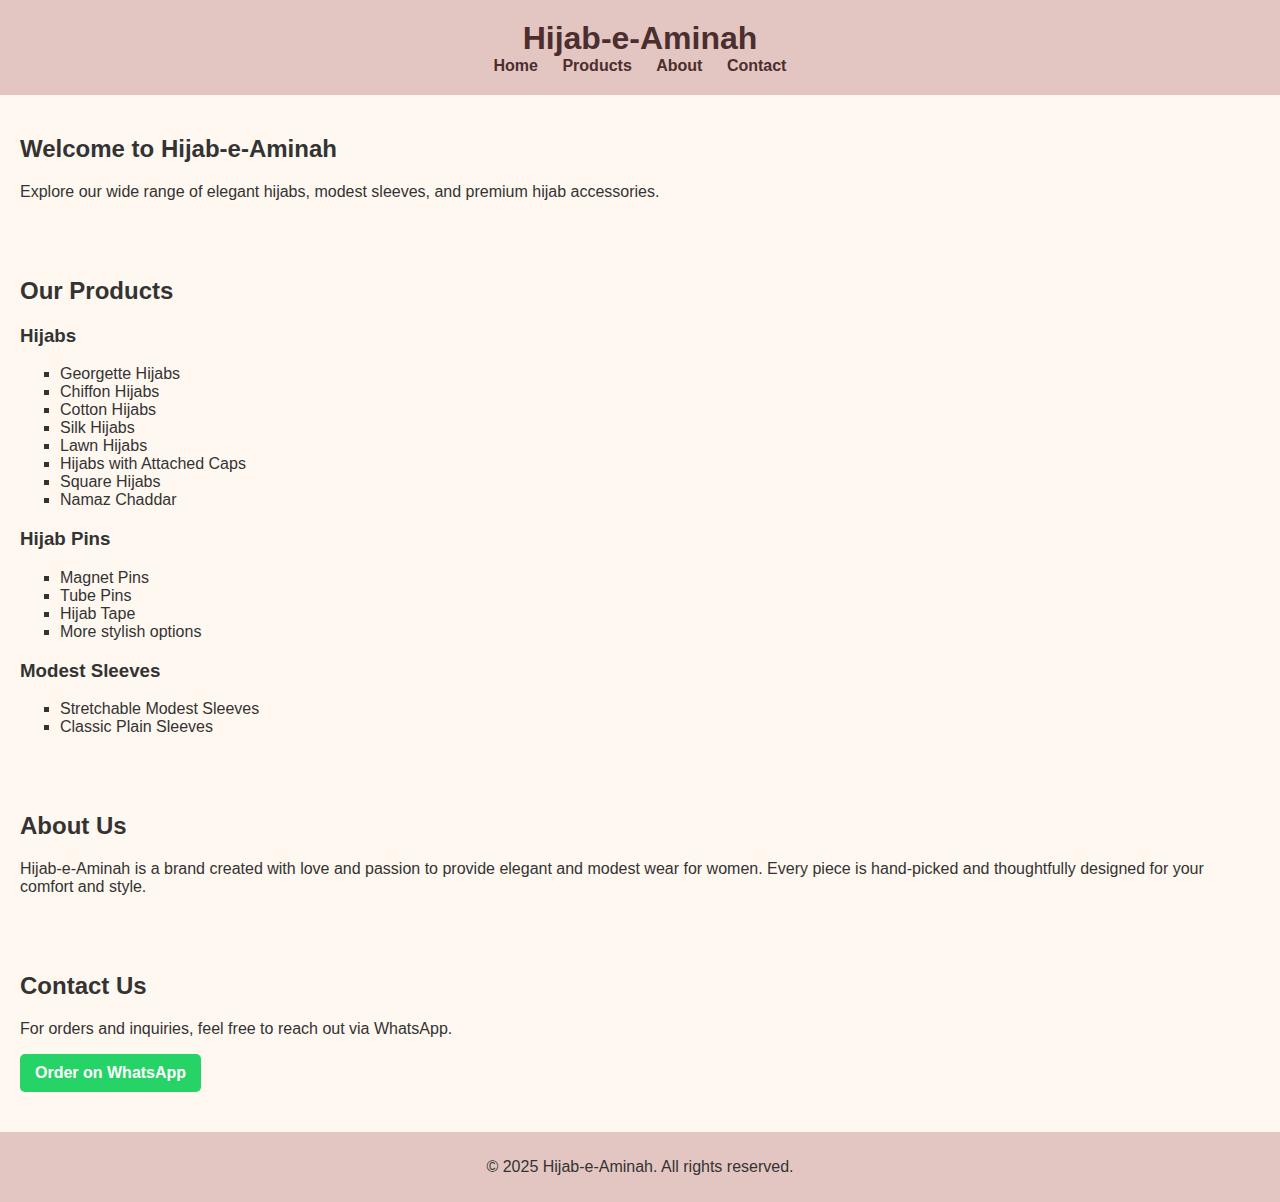
<file: index.html>
<!DOCTYPE html>
<html lang="en">
<head>
    <meta charset="UTF-8">
    <meta name="viewport" content="width=device-width, initial-scale=1.0">
    <title>Hijab-e-Aminah</title>
    <link rel="stylesheet" href="style.css">
</head>
<body>
    <header>
        <h1>Hijab-e-Aminah</h1>
        <nav>
            <a href="#home">Home</a>
            <a href="#products">Products</a>
            <a href="#about">About</a>
            <a href="#contact">Contact</a>
        </nav>
    </header>

    <section id="home">
        <h2>Welcome to Hijab-e-Aminah</h2>
        <p>Explore our wide range of elegant hijabs, modest sleeves, and premium hijab accessories.</p>
    </section>

    <section id="products">
        <h2>Our Products</h2>
        <h3>Hijabs</h3>
        <ul>
            <li>Georgette Hijabs</li>
            <li>Chiffon Hijabs</li>
            <li>Cotton Hijabs</li>
            <li>Silk Hijabs</li>
            <li>Lawn Hijabs</li>
            <li>Hijabs with Attached Caps</li>
            <li>Square Hijabs</li>
            <li>Namaz Chaddar</li>
        </ul>
        <h3>Hijab Pins</h3>
        <ul>
            <li>Magnet Pins</li>
            <li>Tube Pins</li>
            <li>Hijab Tape</li>
            <li>More stylish options</li>
        </ul>
        <h3>Modest Sleeves</h3>
        <ul>
            <li>Stretchable Modest Sleeves</li>
            <li>Classic Plain Sleeves</li>
        </ul>
    </section>

    <section id="about">
        <h2>About Us</h2>
        <p>Hijab-e-Aminah is a brand created with love and passion to provide elegant and modest wear for women. Every piece is hand-picked and thoughtfully designed for your comfort and style.</p>
    </section>

    <section id="contact">
        <h2>Contact Us</h2>
        <p>For orders and inquiries, feel free to reach out via WhatsApp.</p>
        <a href="https://wa.me/yourwhatsapplink" class="whatsapp-button" target="_blank">Order on WhatsApp</a>
    </section>

    <footer>
        <p>&copy; 2025 Hijab-e-Aminah. All rights reserved.</p>
    </footer>
</body>
</html>
</file>
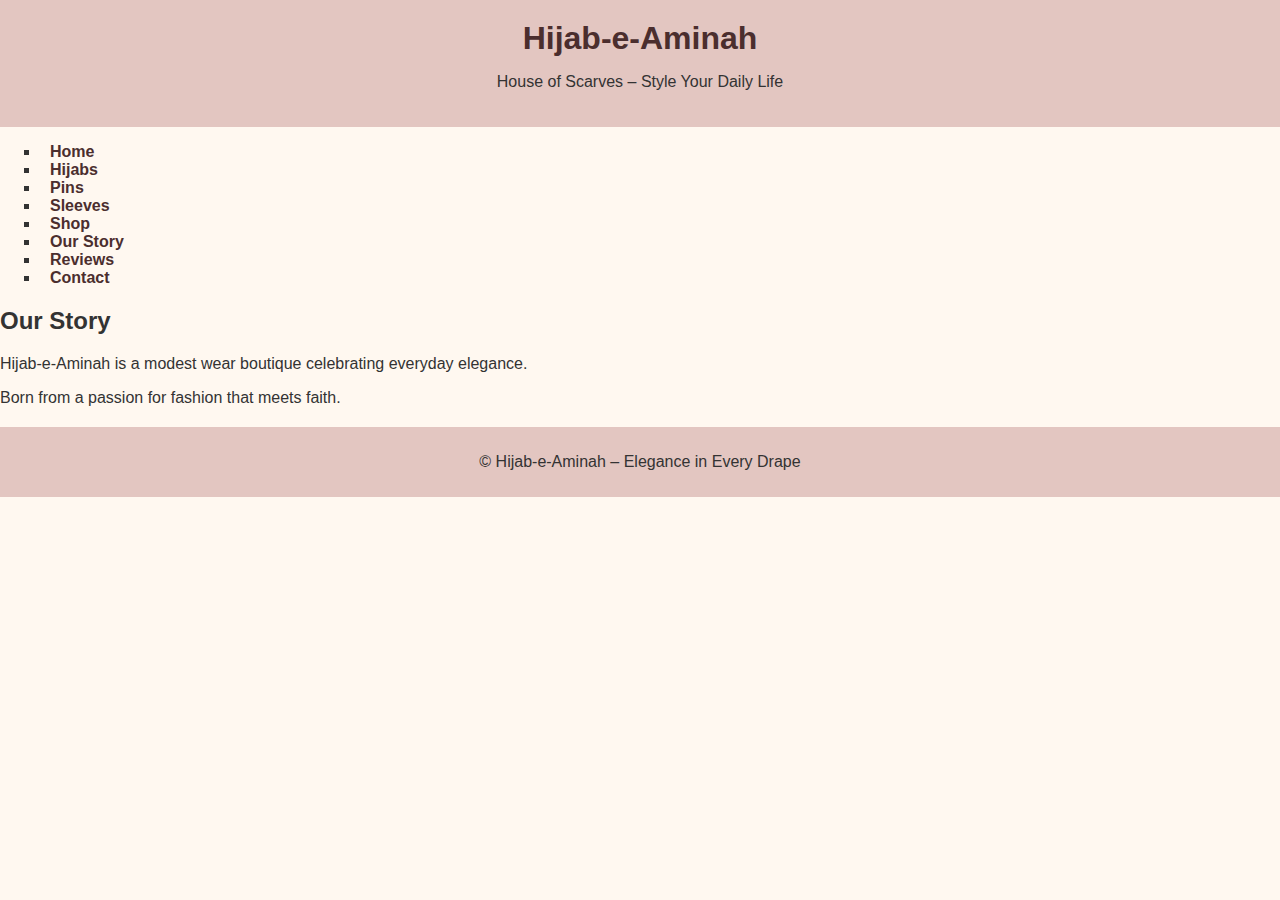
<file: about.html>
<!DOCTYPE html>
<html lang="en">
<head>
  <meta charset="UTF-8" />
  <meta name="viewport" content="width=device-width, initial-scale=1.0"/>
  <title>Our Story - Hijab-e-Aminah</title>
  <link rel="stylesheet" href="style.css"/>
</head>
<body>
  <header>
    <h1>Hijab-e-Aminah</h1>
    <p>House of Scarves – Style Your Daily Life</p>
  </header>
  
<nav>
  <ul>
    <li><a href="index.html">Home</a></li>
    <li><a href="hijabs.html">Hijabs</a></li>
    <li><a href="pins.html">Pins</a></li>
    <li><a href="sleeves.html">Sleeves</a></li>
    <li><a href="shop.html">Shop</a></li>
    <li><a href="about.html">Our Story</a></li>
    <li><a href="reviews.html">Reviews</a></li>
    <li><a href="contact.html">Contact</a></li>
  </ul>
</nav>

  <main>
    <h2>Our Story</h2>
    
    <p>Hijab-e-Aminah is a modest wear boutique celebrating everyday elegance.</p>
    <p>Born from a passion for fashion that meets faith.</p>
    
  </main>
  <footer>
    <p>© Hijab-e-Aminah – Elegance in Every Drape</p>
  </footer>
</body>
</html>
</file>
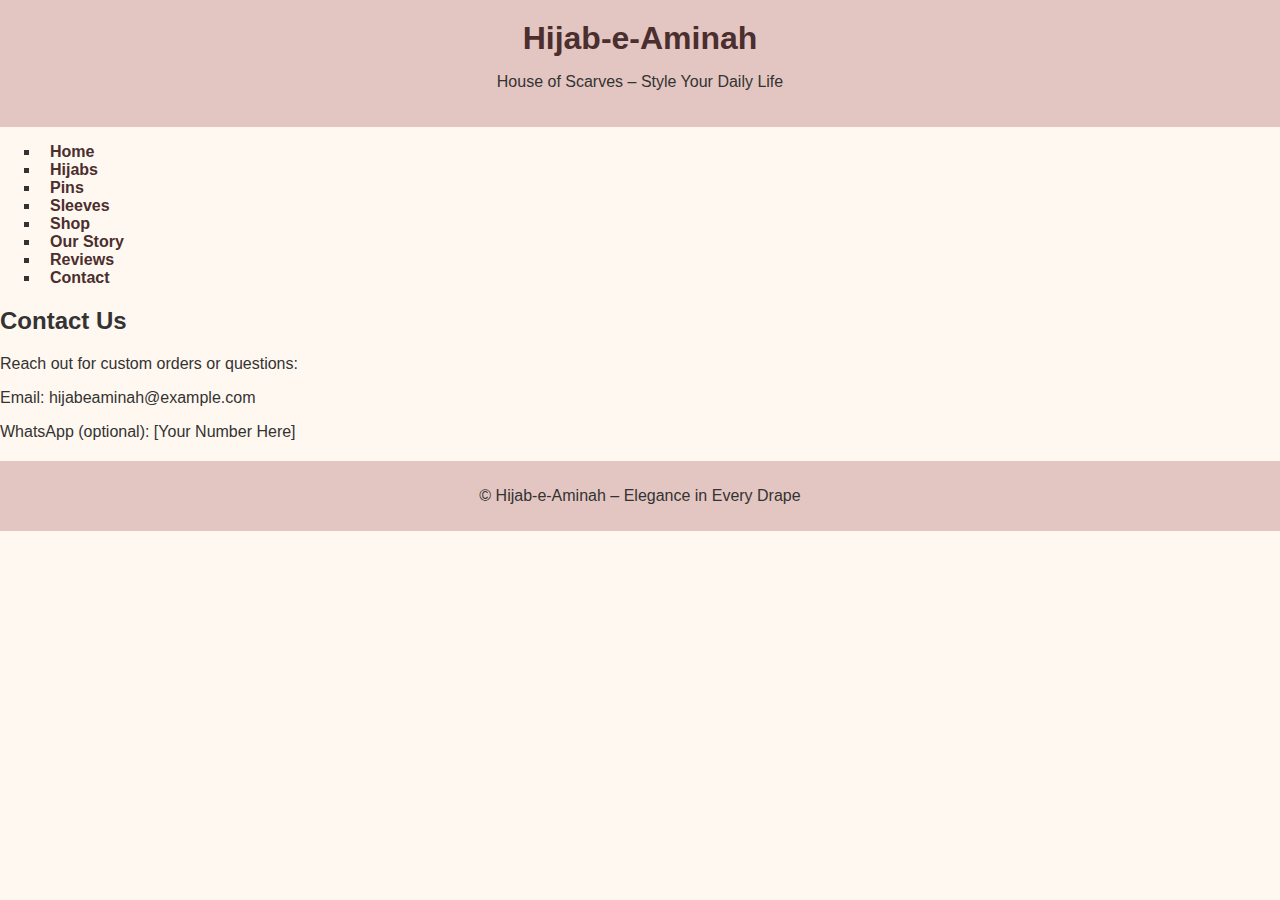
<file: contact.html>
<!DOCTYPE html>
<html lang="en">
<head>
  <meta charset="UTF-8" />
  <meta name="viewport" content="width=device-width, initial-scale=1.0"/>
  <title>Contact Us - Hijab-e-Aminah</title>
  <link rel="stylesheet" href="style.css"/>
</head>
<body>
  <header>
    <h1>Hijab-e-Aminah</h1>
    <p>House of Scarves – Style Your Daily Life</p>
  </header>
  
<nav>
  <ul>
    <li><a href="index.html">Home</a></li>
    <li><a href="hijabs.html">Hijabs</a></li>
    <li><a href="pins.html">Pins</a></li>
    <li><a href="sleeves.html">Sleeves</a></li>
    <li><a href="shop.html">Shop</a></li>
    <li><a href="about.html">Our Story</a></li>
    <li><a href="reviews.html">Reviews</a></li>
    <li><a href="contact.html">Contact</a></li>
  </ul>
</nav>

  <main>
    <h2>Contact Us</h2>
    
    <p>Reach out for custom orders or questions:</p>
    <p>Email: hijabeaminah@example.com</p>
    <p>WhatsApp (optional): [Your Number Here]</p>
    
  </main>
  <footer>
    <p>© Hijab-e-Aminah – Elegance in Every Drape</p>
  </footer>
</body>
</html>
</file>
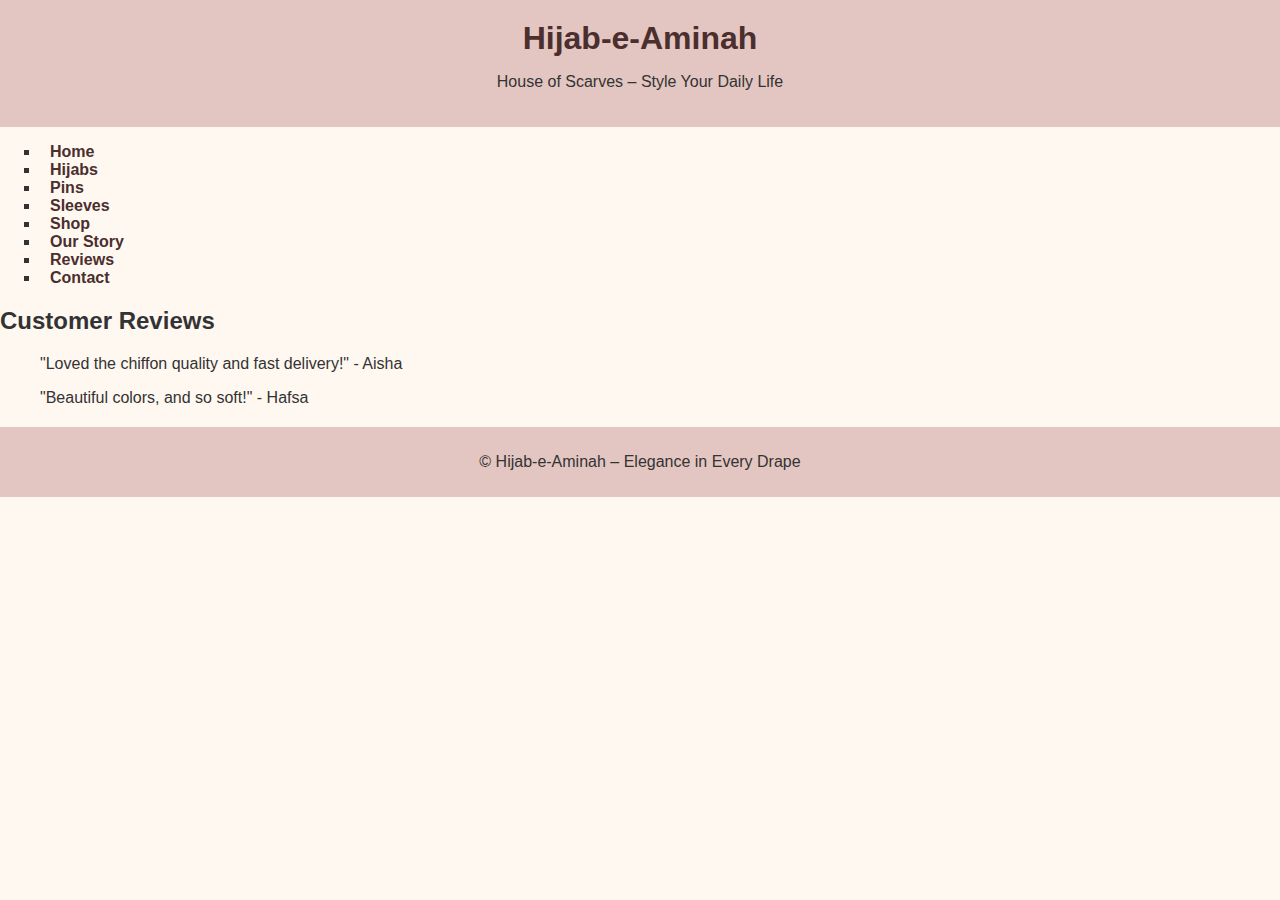
<file: reviews.html>
<!DOCTYPE html>
<html lang="en">
<head>
  <meta charset="UTF-8" />
  <meta name="viewport" content="width=device-width, initial-scale=1.0"/>
  <title>Customer Reviews - Hijab-e-Aminah</title>
  <link rel="stylesheet" href="style.css"/>
</head>
<body>
  <header>
    <h1>Hijab-e-Aminah</h1>
    <p>House of Scarves – Style Your Daily Life</p>
  </header>
  
<nav>
  <ul>
    <li><a href="index.html">Home</a></li>
    <li><a href="hijabs.html">Hijabs</a></li>
    <li><a href="pins.html">Pins</a></li>
    <li><a href="sleeves.html">Sleeves</a></li>
    <li><a href="shop.html">Shop</a></li>
    <li><a href="about.html">Our Story</a></li>
    <li><a href="reviews.html">Reviews</a></li>
    <li><a href="contact.html">Contact</a></li>
  </ul>
</nav>

  <main>
    <h2>Customer Reviews</h2>
    
    <div class="reviews">
      <blockquote>"Loved the chiffon quality and fast delivery!" - Aisha</blockquote>
      <blockquote>"Beautiful colors, and so soft!" - Hafsa</blockquote>
    </div>
    
  </main>
  <footer>
    <p>© Hijab-e-Aminah – Elegance in Every Drape</p>
  </footer>
</body>
</html>
</file>
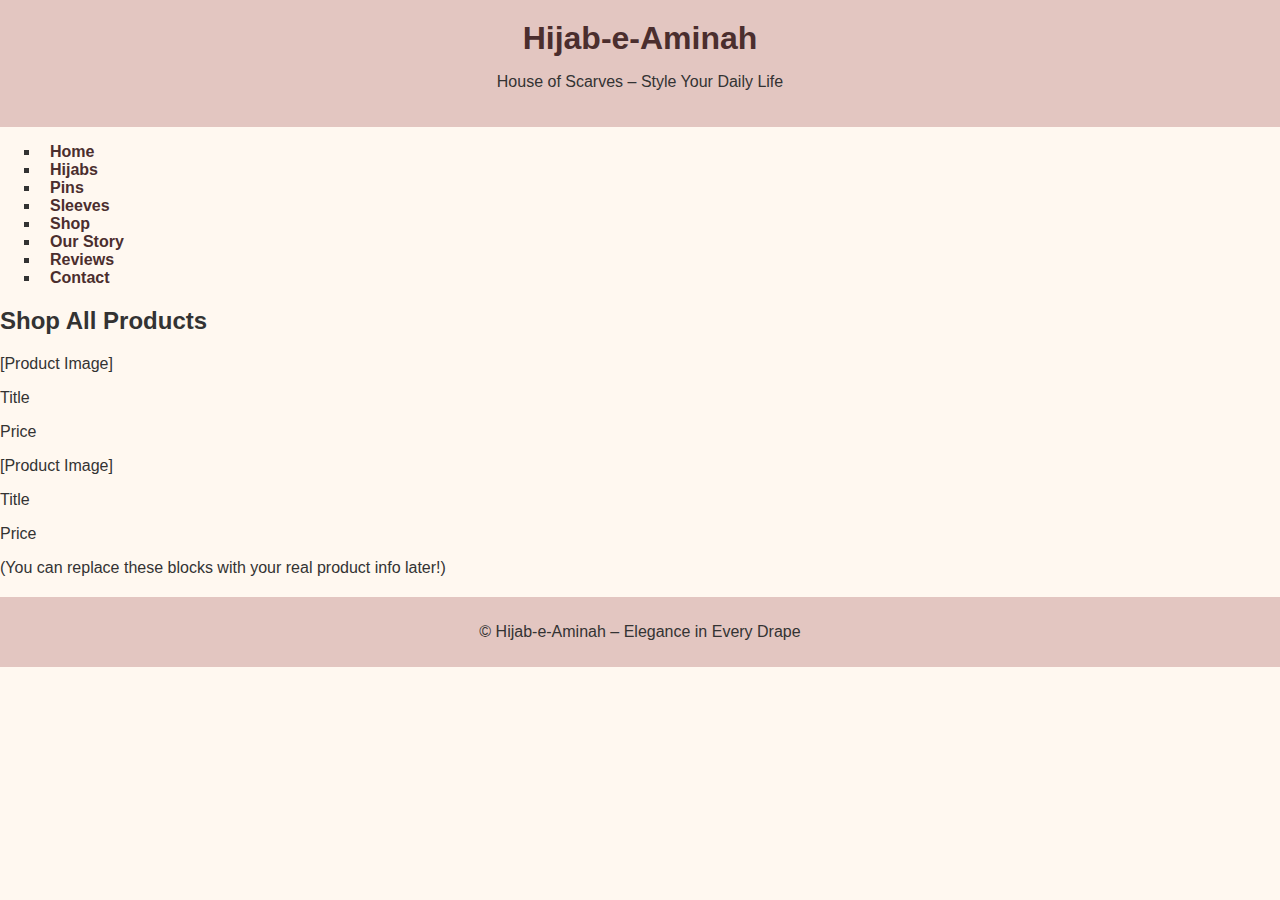
<file: shop.html>
<!DOCTYPE html>
<html lang="en">
<head>
  <meta charset="UTF-8" />
  <meta name="viewport" content="width=device-width, initial-scale=1.0"/>
  <title>Shop All Products - Hijab-e-Aminah</title>
  <link rel="stylesheet" href="style.css"/>
</head>
<body>
  <header>
    <h1>Hijab-e-Aminah</h1>
    <p>House of Scarves – Style Your Daily Life</p>
  </header>
  
<nav>
  <ul>
    <li><a href="index.html">Home</a></li>
    <li><a href="hijabs.html">Hijabs</a></li>
    <li><a href="pins.html">Pins</a></li>
    <li><a href="sleeves.html">Sleeves</a></li>
    <li><a href="shop.html">Shop</a></li>
    <li><a href="about.html">Our Story</a></li>
    <li><a href="reviews.html">Reviews</a></li>
    <li><a href="contact.html">Contact</a></li>
  </ul>
</nav>

  <main>
    <h2>Shop All Products</h2>
    
    <div class="product-catalog">
      <div class="product-card"><p>[Product Image]</p><p>Title</p><p>Price</p></div>
      <div class="product-card"><p>[Product Image]</p><p>Title</p><p>Price</p></div>
    </div>
    <p>(You can replace these blocks with your real product info later!)</p>
    
  </main>
  <footer>
    <p>© Hijab-e-Aminah – Elegance in Every Drape</p>
  </footer>
</body>
</html>
</file>
<file: style.css>
body {
    font-family: 'Segoe UI', sans-serif;
    margin: 0;
    padding: 0;
    background-color: #fff8f0;
    color: #333;
}
header {
    background-color: #e3c6c1;
    padding: 20px;
    text-align: center;
}
header h1 {
    margin: 0;
    color: #4b2e2e;
}
nav a {
    margin: 0 10px;
    text-decoration: none;
    color: #4b2e2e;
    font-weight: bold;
}
section {
    padding: 20px;
}
ul {
    list-style-type: square;
}
footer {
    background-color: #e3c6c1;
    text-align: center;
    padding: 10px;
    margin-top: 20px;
}
.whatsapp-button {
    background-color: #25D366;
    color: white;
    padding: 10px 15px;
    text-decoration: none;
    display: inline-block;
    border-radius: 5px;
    font-weight: bold;
}
</file>
